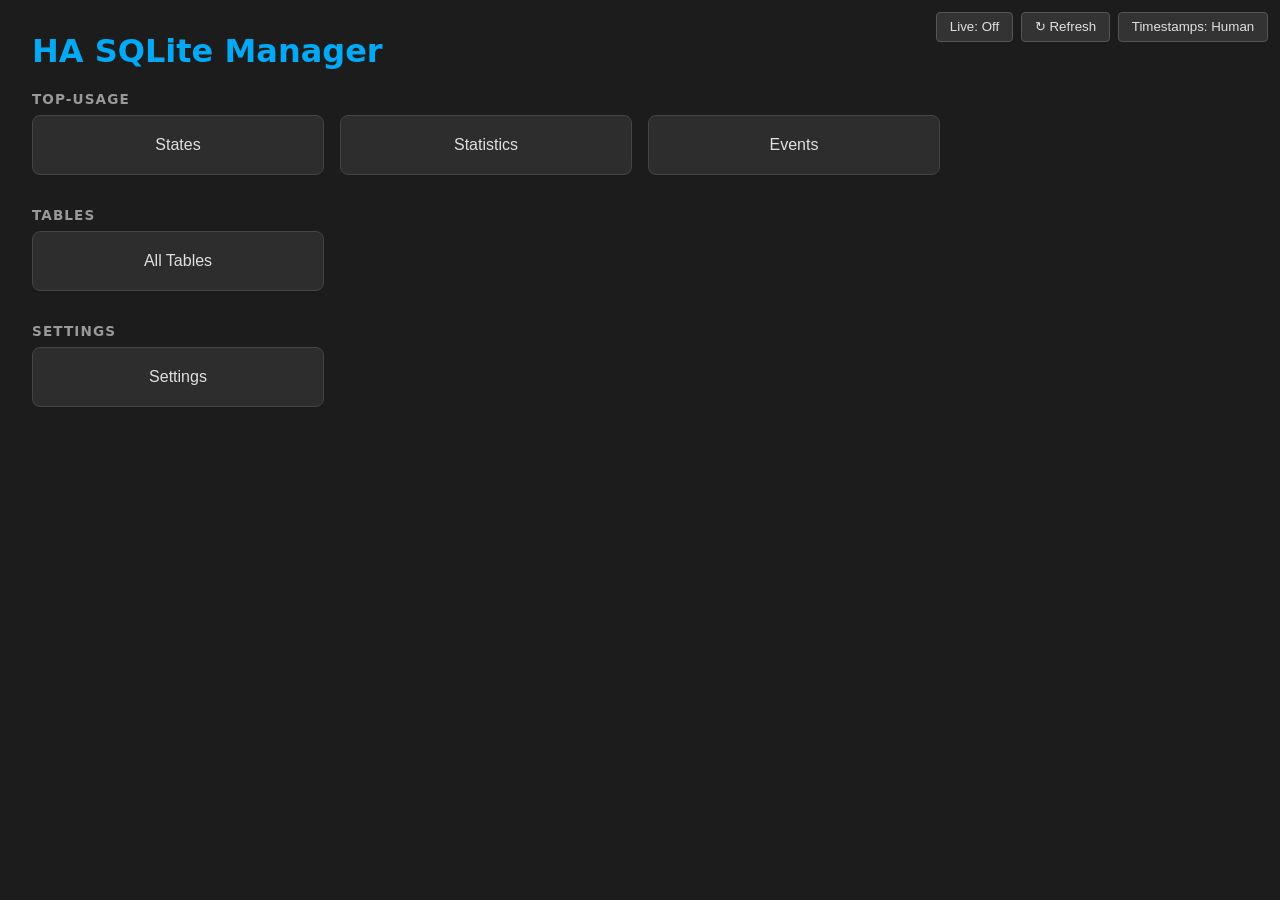
<file: ha-sqlite-manager/static/index.html>
<!DOCTYPE html>
<html>
<head>
    <title>HA SQLite Manager</title>
    <style>
        :root {
            --app-bg: #1c1c1c;
            --app-text: #e0e0e0;
            --app-text-secondary: #999;
            --app-accent: #03a9f4;
            --app-accent-text: #000;
            --app-card-bg: #2d2d2d;
            --app-card-bg-hover: #2a2a2a;
            --app-header-bg: #333;
            --app-border: #444;
            --app-border-strong: #555;
        }
        body { font-family: system-ui, sans-serif; margin: 2rem; background: var(--app-bg); color: var(--app-text); }
        h1 { color: var(--app-accent); }
        a { color: var(--app-accent); text-decoration: none; cursor: pointer; }
        a:hover { text-decoration: underline; }
        .menu-section { margin-bottom: 2rem; }
        .menu-section h2 { color: var(--app-text-secondary); text-transform: uppercase; font-size: 0.85rem; letter-spacing: 0.08em; margin-bottom: 0.5rem; }
        .button-grid { display: grid; grid-template-columns: repeat(auto-fill, minmax(250px, 1fr)); gap: 1rem; }
        .nav-button {
            background: var(--app-card-bg); border-radius: 8px; padding: 1.25rem;
            color: var(--app-text); border: 1px solid var(--app-border); font-size: 1rem;
            transition: border-color 0.2s; cursor: pointer; text-align: center;
        }
        .nav-button:hover { border-color: var(--app-accent); }
        .table-list { display: grid; grid-template-columns: repeat(auto-fill, minmax(250px, 1fr)); gap: 1rem; }
        .table-card {
            background: var(--app-card-bg); border-radius: 8px; padding: 1rem;
            color: var(--app-text); border: 1px solid var(--app-border);
            transition: border-color 0.2s; cursor: pointer;
        }
        .table-card:hover { border-color: var(--app-accent); }
        .table-card h3 { margin: 0; color: var(--app-accent); }
        .info { color: var(--app-text-secondary); margin-bottom: 1rem; }
        .loading { display: flex; align-items: center; gap: 0.75rem; padding: 2rem 0; color: var(--app-text-secondary); }
        .spinner {
            width: 28px; height: 28px; border-radius: 50%;
            border: 3px solid var(--app-border); border-top-color: var(--app-accent);
            animation: spin 0.8s linear infinite;
        }
        @keyframes spin { to { transform: rotate(360deg); } }
        table { border-collapse: collapse; width: 100%; font-size: 0.85rem; }
        th, td { border: 1px solid var(--app-border); padding: 0.4rem 0.6rem; text-align: left; max-width: 300px; overflow: hidden; text-overflow: ellipsis; white-space: nowrap; }
        th { background: var(--app-header-bg); position: sticky; top: 0; }
        tr:hover { background: var(--app-card-bg-hover); }
        .pagination { margin: 1rem 0; display: flex; gap: 0.5rem; align-items: center; }
        .pagination button {
            padding: 0.4rem 0.8rem; border-radius: 4px; background: var(--app-header-bg);
            border: 1px solid var(--app-border-strong); color: var(--app-text); cursor: pointer;
        }
        .pagination button:hover { border-color: var(--app-accent); }
        .pagination button:disabled { opacity: 0.4; cursor: default; }
        .pagination span { padding: 0.4rem 0.8rem; border-radius: 4px; background: var(--app-accent); color: var(--app-accent-text); }
        .container { overflow-x: auto; }
        .settings { max-width: 40rem; padding: 0.5rem 0; }
        .settings-row { display: flex; align-items: center; gap: 1rem; margin-bottom: 1rem; }
        .settings-row label { font-weight: bold; }
        .settings-row select {
            padding: 0.4rem 0.6rem; border-radius: 4px;
            background: var(--app-header-bg); border: 1px solid var(--app-border-strong); color: var(--app-text);
        }
        #back { margin-bottom: 1rem; display: none; }
        .top-btn {
            padding: 0.4rem 0.8rem; border-radius: 4px; cursor: pointer;
            background: var(--app-header-bg); border: 1px solid var(--app-border-strong); color: var(--app-text);
        }
        .top-btn:hover { border-color: var(--app-accent); }
        #live-toggle.live-on {
            background: #1b5e20; border-color: #2e7d32; color: #fff;
        }
        #live-toggle.live-on:hover { border-color: #66bb6a; }
        #top-buttons {
            position: fixed; top: 0.75rem; right: 0.75rem; z-index: 999;
            display: flex; gap: 0.5rem;
        }
        #debug-panel {
            position: fixed; top: 4px; right: 4px; z-index: 9999;
            width: 340px; min-width: 200px; min-height: 120px;
            max-width: 80vw; max-height: 80vh;
            display: none; flex-direction: column;
            resize: both; overflow: auto;
            background: rgba(0,0,0,0.85); border: 1px solid #444; border-radius: 4px;
        }
        #debug-title {
            cursor: move; user-select: none;
            padding: 4px 8px; background: #222; color: #0f0; font-size: 11px; font-weight: bold;
            border-bottom: 1px solid #444;
        }
        #theme-debug {
            margin: 0; padding: 6px; border: none;
            background: transparent; color: #0f0; font-size: 10px; line-height: 1.3;
            white-space: pre-wrap; overflow: auto; flex: 1;
        }
    </style>
</head>
<body>
    <div id="top-buttons">
        <button class="top-btn" id="live-toggle" onclick="toggleLive()">Live: Off</button>
        <button class="top-btn" onclick="refresh()">&#8635; Refresh</button>
        <button class="top-btn" id="ts-toggle" onclick="toggleTsMode()">Timestamps: Human</button>
    </div>
    <div id="back"><a onclick="goBack()">&larr; Back</a></div>
    <h1 id="title">HA SQLite Manager</h1>
    <div id="content"></div>
    <div id="debug-panel">
        <div id="debug-title">Debug</div>
        <pre id="theme-debug"></pre>
    </div>

    <script>
        const basePath = location.pathname.replace(/\/$/, '');
        let backAction = null;

        const themeMap = {
            '--app-accent': '--primary-color',
            '--app-accent-text': '--text-primary-color',
            '--app-bg': '--primary-background-color',
            '--app-text': '--primary-text-color',
            '--app-text-secondary': '--secondary-text-color',
            '--app-card-bg': '--card-background-color',
            '--app-card-bg-hover': '--card-background-color',
            '--app-header-bg': '--card-background-color',
            '--app-border': '--divider-color',
            '--app-border-strong': '--divider-color'
        };

        const debugEl = document.getElementById('theme-debug');
        const debugPanel = document.getElementById('debug-panel');
        let debugEnabled = false;
        function debug(msg) {
            console.log('[dbg]', msg);
            if (debugEnabled && debugEl) {
                debugEl.textContent += msg + '\n';
                debugEl.scrollTop = debugEl.scrollHeight;
            }
        }
        function toggleDebug() {
            debugEnabled = !debugEnabled;
            debugPanel.style.display = debugEnabled ? 'flex' : 'none';
            debugEl.textContent = 'DBG-v7 app=v' + '__APP_VERSION__' + '\n';
            if (debugEnabled) applyTheme();
        }
        document.getElementById('title').addEventListener('click', toggleDebug);

        const debugTitle = document.getElementById('debug-title');
        debugTitle.addEventListener('mousedown', e => {
            if (e.target !== debugTitle) return;
            e.preventDefault();
            const rect = debugPanel.getBoundingClientRect();
            const offX = e.clientX - rect.left;
            const offY = e.clientY - rect.top;
            debugPanel.style.right = 'auto';
            function onMove(ev) {
                debugPanel.style.left = ev.clientX - offX + 'px';
                debugPanel.style.top = ev.clientY - offY + 'px';
            }
            function onUp() {
                window.removeEventListener('mousemove', onMove);
                window.removeEventListener('mouseup', onUp);
            }
            window.addEventListener('mousemove', onMove);
            window.addEventListener('mouseup', onUp);
        });

        function readVar(parentDoc, name) {
            try {
                const inline = parentDoc.documentElement.style.getPropertyValue(name).trim();
                if (inline) return inline;
                const el = parentDoc.createElement('div');
                el.style.cssText = 'position:fixed;color:var(' + name + ', inherit);';
                parentDoc.body.appendChild(el);
                const val = getComputedStyle(el).color;
                el.remove();
                return val && val !== 'rgba(0, 0, 0, 0)' ? val : '';
            } catch (e) {
                return '';
            }
        }

        function applyTheme() {
            if (window.parent === window) {
                return;
            }
            const root = document.documentElement;
            try {
                const parentDoc = window.parent.document;
                let applied = 0;
                for (const [target, sourceVar] of Object.entries(themeMap)) {
                    const val = readVar(parentDoc, sourceVar);
                    if (val) {
                        root.style.setProperty(target, val);
                        applied++;
                    }
                }
            } catch (e) {
                console.error('Could not apply HA theme:', e);
            }
        }

        applyTheme();
        setInterval(applyTheme, 1000);

        async function api(path) {
            const resp = await fetch(basePath + path);
            return resp.json();
        }

        function goBack() {
            if (backAction) backAction();
        }

        function setBack(action) {
            backAction = action;
            document.getElementById('back').style.display = action ? 'block' : 'none';
        }

        function showLoading() {
            document.getElementById('content').innerHTML = '<div class="loading"><div class="spinner"></div>Loading...</div>';
        }

        async function showHome() {
            setBack(null);
            setViewSpec(null);
            lastTable = null;
            usageViewActive = false;
            stopSettingsRefresh();
            document.getElementById('title').textContent = 'HA SQLite Manager';

            let html = '<div class="menu-section"><h2>Top-Usage</h2><div class="button-grid">';
            html += `<button class="nav-button" onclick="showUsageView('States', statesConfig)">States</button>`;
            html += `<button class="nav-button" onclick="showUsageView('Statistics', statisticsConfig)">Statistics</button>`;
            html += `<button class="nav-button" onclick="showUsageView('Events', eventsConfig)">Events</button>`;
            html += '</div></div>';

            html += '<div class="menu-section"><h2>Tables</h2><div class="button-grid">';
            html += `<button class="nav-button" onclick="showTables()">All Tables</button>`;
            html += '</div></div>';

            html += '<div class="menu-section"><h2>Settings</h2><div class="button-grid">';
            html += `<button class="nav-button" onclick="showSettings()">Settings</button>`;
            html += '</div></div>';

            document.getElementById('content').innerHTML = html;
        }

        let usageData = [];
        let usageConfig = null;
        let usageSortKey = null;
        let usageSortDir = 'asc';

        const statesConfig = {
            listEndpoint: '/api/states',
            watchTable: 'states',
            label: 'entities',
            sortKey: 'entity_id',
            idKey: 'entity_id',
            childMaxKey: 'max_state_id',
            columns: [
                { key: 'entity_id', label: 'entity_id', click: v => `showEntityStates('${v}', 1)` },
                { key: 'metadata_id', label: 'metadata_id' },
                { key: 'state_count', label: 'state_count' },
                { key: '__new__', label: 'new' }
            ]
        };

        const statisticsConfig = {
            listEndpoint: '/api/statistics',
            watchTable: 'statistics',
            label: 'statistics',
            sortKey: 'statistic_id',
            idKey: 'statistic_id',
            childMaxKey: 'max_stat_id',
            columns: [
                { key: 'statistic_id', label: 'statistic_id', click: v => `showStatisticData('${v}', 1)` },
                { key: 'metadata_id', label: 'metadata_id' },
                { key: 'stat_count', label: 'stat_count' },
                { key: '__new__', label: 'new' }
            ]
        };

        const eventsConfig = {
            listEndpoint: '/api/event-types',
            watchTable: 'events',
            label: 'event types',
            sortKey: 'event_type',
            idKey: 'event_type',
            childMaxKey: 'max_event_id',
            columns: [
                { key: 'event_type', label: 'event_type', click: v => `showEventTypeData('${v}', 1)` },
                { key: 'event_type_id', label: 'event_type_id' },
                { key: 'event_count', label: 'event_count' },
                { key: '__new__', label: 'new' }
            ]
        };

        let usageGlobalBaseline = 0;
        let usageViewActive = false;

        function usageValue(e, key) {
            if (key === '__new__') return e['new_count'] || 0;
            return e[key];
        }

        async function usageReload() {
            if (!usageConfig) return;
            try {
                const data = await api(usageConfig.listEndpoint + '?since=' + usageGlobalBaseline);
                let changed = data.length !== usageData.length;
                if (!changed) {
                    for (let i = 0; i < data.length; i++) {
                        if ((data[i]['new_count'] || 0) !== (usageData[i]['new_count'] || 0)) {
                            changed = true;
                            break;
                        }
                    }
                }
                if (changed) {
                    usageData = data;
                    renderUsage();
                    const topNew = usageData
                        .map(e => ({
                            id: e[usageConfig.idKey],
                            max: e[usageConfig.childMaxKey],
                            new: e['new_count'] || 0
                        }))
                        .sort((a, b) => b.new - a.new)
                        .slice(0, 3);
                    debug(`usage reload '${usageConfig.label}' | top new: ` + JSON.stringify(topNew));
                }
            } catch (err) {}
        }

        async function showUsageView(title, config) {
            setBack(showHome);
            lastTable = null;
            usageViewActive = false;
            stopSettingsRefresh();
            document.getElementById('title').textContent = title;
            showLoading();
            usageData = await api(config.listEndpoint);
            usageConfig = config;
            usageSortKey = config.sortKey;
            usageSortDir = 'asc';
            usageGlobalBaseline = usageData.reduce((m, e) => Math.max(m, e[config.childMaxKey] || 0), 0);
            debug(`usage open '${title}': ${usageData.length} rows | globalBaseline=${usageGlobalBaseline} | sample ` +
                JSON.stringify(usageData.slice(0, 3).map(e => ({
                    id: e[config.idKey],
                    max: e[config.childMaxKey]
                }))));
            renderUsage();
            usageViewActive = true;
            setViewSpec({ kind: 'usage', table: config.watchTable, page: 1, page_size: 1, sort: null, dir: null });
        }

        function sortUsage(key) {
            if (usageSortKey === key) {
                usageSortDir = usageSortDir === 'asc' ? 'desc' : 'asc';
            } else {
                usageSortKey = key;
                usageSortDir = 'asc';
            }
            renderUsage();
        }

        function renderUsage() {
            const columns = usageConfig.columns;
            const sorted = [...usageData].sort((a, b) => {
                const va = usageValue(a, usageSortKey);
                const vb = usageValue(b, usageSortKey);
                const dir = usageSortDir === 'asc' ? 1 : -1;
                if (typeof va === 'number' && typeof vb === 'number') return (va - vb) * dir;
                return String(va ?? '').localeCompare(String(vb ?? '')) * dir;
            });

            const arrow = usageSortDir === 'asc' ? ' &#9650;' : ' &#9660;';
            const thead = columns.map(c =>
                `<th style="cursor:pointer" onclick="sortUsage('${c.key}')">${c.label}${usageSortKey === c.key ? arrow : ''}</th>`
            ).join('');

            const rows = sorted.map(e => {
                let cells = '';
                for (const c of columns) {
                    const val = usageValue(e, c.key);
                    if (c.click && val != null) {
                        cells += `<td><a onclick="${c.click(val)}">${val}</a></td>`;
                    } else {
                        cells += `<td>${val != null ? val : ''}</td>`;
                    }
                }
                return '<tr>' + cells + '</tr>';
            }).join('');

            document.getElementById('content').innerHTML =
                `<div class="info">${usageData.length} ${usageConfig.label}</div>` +
                '<div class="container"><table><thead><tr>' + thead + '</tr></thead><tbody>' + rows + '</tbody></table></div>';
        }

        async function showTables() {
            setBack(showHome);
            setViewSpec(null);
            lastTable = null;
            usageViewActive = false;
            stopSettingsRefresh();
            document.getElementById('title').textContent = 'All Tables';
            showLoading();
            const tables = await api('/api/tables');
            const html = '<div class="table-list">' +
                tables.map(t => `<div class="table-card" onclick="showTable('${t}', 1)"><h3>${t}</h3></div>`).join('') +
                '</div>';
            document.getElementById('content').innerHTML = html;
        }

        function paginationHtml(data, pageCall) {
            return `<button onclick="${pageCall(data.page - 1)}" ${data.page <= 1 ? 'disabled' : ''}>&laquo; Prev</button>` +
                `<span>${data.page}</span>` +
                `<button onclick="${pageCall(data.page + 1)}" ${data.page >= data.total_pages ? 'disabled' : ''}>Next &raquo;</button>`;
        }

        function buildRows(data) {
            return data.rows.map(row => {
                let cells = '';
                data.columns.forEach(c => {
                    const raw = row[c] !== null ? row[c] : '';
                    const display = c.endsWith('_ts') ? formatTs(raw) : raw;
                    cells += `<td title="${String(raw).replace(/"/g, '&quot;')}">${display}</td>`;
                });
                return '<tr>' + cells + '</tr>';
            }).join('');
        }

        function buildThead(data, sort, sortAction) {
            let thead = '<tr>';
            data.columns.forEach(c => {
                const isSorted = sort && sort.key === c;
                const arrow = isSorted ? (sort.dir === 'asc' ? ' &#9650;' : ' &#9660;') : '';
                const onclick = sortAction
                    ? `onclick="${sortAction(c, isSorted && sort.dir === 'asc' ? 'desc' : 'asc')}"`
                    : '';
                thead += `<th style="cursor:pointer" ${onclick}>${c}${arrow}</th>`;
            });
            return thead + '</tr>';
        }

        function renderTablePage(data, pageCall, sort, sortAction, silentFetch) {
            lastTable = { data, pageCall, sort, sortAction, silentFetch };
            document.getElementById('content').innerHTML =
                `<div class="info" id="info-el">${data.total_rows} rows total | Page ${data.page} of ${data.total_pages}</div>` +
                `<div class="pagination" id="pag-top">${paginationHtml(data, pageCall)}</div>` +
                '<div class="container"><table><thead id="thead-el">' + buildThead(data, sort, sortAction) + '</thead>' +
                '<tbody id="tbody-el">' + buildRows(data) + '</tbody></table></div>' +
                `<div class="pagination" id="pag-bottom">${paginationHtml(data, pageCall)}</div>`;
        }

        function updateTableInPlace(data, pageCall) {
            if (!lastTable) return;
            lastTable.data = data;
            lastTable.pageCall = pageCall;
            document.getElementById('info-el').textContent =
                `${data.total_rows} rows total | Page ${data.page} of ${data.total_pages}`;
            const pag = paginationHtml(data, pageCall);
            document.getElementById('pag-top').innerHTML = pag;
            document.getElementById('pag-bottom').innerHTML = pag;
            document.getElementById('tbody-el').innerHTML = buildRows(data);
        }

        async function silentReload() {
            if (!lastTable || !lastTable.silentFetch) return;
            const y = window.scrollY;
            try {
                const data = await lastTable.silentFetch();
                if (!lastTable) return;
                updateTableInPlace(data, lastTable.pageCall);
            } finally {
                window.scrollTo(0, y);
            }
        }

        let tsMode = 'human';
        let lastTable = null;
        let tsLocale = localStorage.getItem('tsLocale') || 'local';

        let liveOn = false;
        let ws = null;
        let currentViewSpec = null;

        function refresh() {
            if (usageViewActive) {
                debug('refresh button pressed');
                usageReload();
            } else {
                debug('refresh button pressed');
                silentReload();
            }
        }

        function toggleLive() {
            liveOn = !liveOn;
            document.getElementById('live-toggle').textContent = liveOn ? 'Live: On' : 'Live: Off';
            document.getElementById('live-toggle').classList.toggle('live-on', liveOn);
            debug(`live button pressed -> ${liveOn ? 'on' : 'off'}`);
            if (liveOn) {
                connectWs();
            } else {
                if (ws) { ws.close(); ws = null; }
            }
        }

        function connectWs() {
            const proto = location.protocol === 'https:' ? 'wss://' : 'ws://';
            ws = new WebSocket(proto + location.host + basePath + '/ws');
            ws.onopen = () => {
                if (currentViewSpec) ws.send(JSON.stringify({ type: 'watch', view: currentViewSpec }));
            };
            ws.onmessage = e => {
                try {
                    const msg = JSON.parse(e.data);
                    if (msg.type === 'reload') {
                        if (usageViewActive) usageReload();
                        else silentReload();
                    }
                } catch (err) {}
            };
            ws.onclose = () => {
                ws = null;
                if (liveOn) setTimeout(connectWs, 2000);
            };
        }

        function setViewSpec(spec) {
            currentViewSpec = spec;
            if (liveOn && ws && ws.readyState === WebSocket.OPEN) {
                ws.send(JSON.stringify({ type: 'watch', view: spec }));
            }
        }

        const localeOptions = [
            { value: 'local', label: 'Local (Browser default)' },
            { value: 'de-DE', label: 'Deutsch (de-DE)' },
            { value: 'en-US', label: 'English (US)' },
            { value: 'en-GB', label: 'English (UK)' },
            { value: 'fr-FR', label: 'Français (fr-FR)' },
            { value: 'es-ES', label: 'Español (es-ES)' },
            { value: 'it-IT', label: 'Italiano (it-IT)' },
            { value: 'nl-NL', label: 'Nederlands (nl-NL)' },
            { value: 'pt-BR', label: 'Português (BR)' },
            { value: 'pl-PL', label: 'Polski (pl-PL)' }
        ];

        let settingsRefreshId = null;

        function stopSettingsRefresh() {
            if (settingsRefreshId) { clearInterval(settingsRefreshId); settingsRefreshId = null; }
        }

        function showSettings() {
            setBack(showHome);
            setViewSpec(null);
            lastTable = null;
            usageViewActive = false;
            stopSettingsRefresh();
            document.getElementById('title').textContent = 'Settings';
            const opts = localeOptions.map(o =>
                `<option value="${o.value}" ${o.value === tsLocale ? 'selected' : ''}>${o.label}</option>`
            ).join('');
            document.getElementById('content').innerHTML =
                '<div class="container"><div class="settings">' +
                '<div class="settings-row">' +
                '<label for="ts-locale">Timestamp format:</label>' +
                `<select id="ts-locale">${opts}</select>` +
                '</div>' +
                `<div class="info">Local uses your browser's language. The other options force a specific language, e.g. Deutsch = "01.08.2026, 12:30:00", US = "8/1/2026, 12:30:00 PM".</div>` +
                '<div class="settings-row">' +
                '<label for="live-interval">Live update interval (seconds):</label>' +
                '<input type="number" id="live-interval" min="1" max="60" value="3">' +
                `<button class="top-btn" onclick="saveLiveInterval()">Save</button>` +
                '</div>' +
                '<div class="info" id="client-info">Loading...</div>' +
                '</div></div>';
            document.getElementById('ts-locale').addEventListener('change', e => {
                tsLocale = e.target.value;
                localStorage.setItem('tsLocale', tsLocale);
                if (lastTable) renderTablePage(lastTable.data, lastTable.pageCall);
            });
            refreshSettingsInfo();
            settingsRefreshId = setInterval(refreshSettingsInfo, 3000);
        }

        async function refreshSettingsInfo() {
            try {
                const s = await api('/api/settings');
                document.getElementById('live-interval').value = s.watch_interval;
                document.getElementById('client-info').textContent =
                    `Active clients: ${s.clients} | watched views: ${s.views}`;
            } catch (err) {}
        }

        async function saveLiveInterval() {
            const val = parseInt(document.getElementById('live-interval').value, 10);
            if (!val || val < 1 || val > 60) {
                alert('Interval must be between 1 and 60 seconds');
                return;
            }
            const resp = await fetch(basePath + '/api/settings', {
                method: 'POST',
                headers: { 'Content-Type': 'application/json' },
                body: JSON.stringify({ watch_interval: val })
            });
            const s = await resp.json();
            if (s.error) {
                alert('Error: ' + s.error);
                return;
            }
            document.getElementById('live-interval').value = s.watch_interval;
            document.getElementById('client-info').textContent =
                `Active clients: ${s.clients} | watched views: ${s.views}`;
            debug(`live interval saved -> ${s.watch_interval}s`);
        }

        function toggleTsMode() {
            tsMode = tsMode === 'human' ? 'raw' : 'human';
            document.getElementById('ts-toggle').textContent =
                tsMode === 'human' ? 'Timestamps: Human' : 'Timestamps: Raw';
            debug(`timestamps button pressed -> ${tsMode === 'human' ? 'human' : 'raw'}`);
            if (lastTable) {
                renderTablePage(lastTable.data, lastTable.pageCall, lastTable.sort, lastTable.sortAction, lastTable.silentFetch);
            }
        }

        function formatTs(val) {
            if (tsMode !== 'human' || val === '') return val;
            const n = Number(val);
            if (!isFinite(n) || n === 0) return val;
            try {
                const locale = tsLocale === 'local' ? undefined : tsLocale;
                return new Date(n * 1000).toLocaleString(locale, {
                    year: 'numeric', month: '2-digit', day: '2-digit',
                    hour: '2-digit', minute: '2-digit', second: '2-digit'
                });
            } catch (e) {
                return val;
            }
        }

        function tableQuery(page, sortKey, sortDir) {
            const qs = new URLSearchParams({ page, page_size: 100 });
            if (sortKey && sortDir) { qs.set('sort', sortKey); qs.set('dir', sortDir); }
            return qs;
        }

        async function showTable(name, page, sortKey, sortDir) {
            setBack(showTables);
            usageViewActive = false;
            stopSettingsRefresh();
            setViewSpec({ kind: 'table', table: name, page, page_size: 100, sort: sortKey || null, dir: sortDir || null });
            document.getElementById('title').textContent = name;
            showLoading();
            const fetchFn = () => api(`/api/table/${encodeURIComponent(name)}?${tableQuery(page, sortKey, sortDir)}`);
            const data = await fetchFn();
            renderTablePage(
                data,
                p => `showTable('${name}', ${p}, '${sortKey || ''}', '${sortDir || ''}')`,
                sortKey && sortDir ? { key: sortKey, dir: sortDir } : null,
                (k, d) => `showTable('${name}', 1, '${k}', '${d}')`,
                fetchFn
            );
        }

        async function showEntityStates(entity_id, page, sortKey, sortDir) {
            setBack(() => showUsageView('States', statesConfig));
            usageViewActive = false;
            stopSettingsRefresh();
            setViewSpec({ kind: 'entity', table: 'states', id: entity_id, page, page_size: 100, sort: sortKey || null, dir: sortDir || null });
            document.getElementById('title').textContent = entity_id;
            showLoading();
            const fetchFn = () => api(`/api/entity/${encodeURIComponent(entity_id)}/states?${tableQuery(page, sortKey, sortDir)}`);
            const data = await fetchFn();
            renderTablePage(
                data,
                p => `showEntityStates('${entity_id}', ${p}, '${sortKey || ''}', '${sortDir || ''}')`,
                sortKey && sortDir ? { key: sortKey, dir: sortDir } : null,
                (k, d) => `showEntityStates('${entity_id}', 1, '${k}', '${d}')`,
                fetchFn
            );
        }

        async function showStatisticData(statistic_id, page, sortKey, sortDir) {
            setBack(() => showUsageView('Statistics', statisticsConfig));
            usageViewActive = false;
            stopSettingsRefresh();
            setViewSpec({ kind: 'statistic', table: 'statistics', id: statistic_id, page, page_size: 100, sort: sortKey || null, dir: sortDir || null });
            document.getElementById('title').textContent = statistic_id;
            showLoading();
            const fetchFn = () => api(`/api/statistic/${encodeURIComponent(statistic_id)}/data?${tableQuery(page, sortKey, sortDir)}`);
            const data = await fetchFn();
            renderTablePage(
                data,
                p => `showStatisticData('${statistic_id}', ${p}, '${sortKey || ''}', '${sortDir || ''}')`,
                sortKey && sortDir ? { key: sortKey, dir: sortDir } : null,
                (k, d) => `showStatisticData('${statistic_id}', 1, '${k}', '${d}')`,
                fetchFn
            );
        }

        async function showEventTypeData(event_type, page, sortKey, sortDir) {
            setBack(() => showUsageView('Events', eventsConfig));
            usageViewActive = false;
            stopSettingsRefresh();
            setViewSpec({ kind: 'event', table: 'events', id: event_type, page, page_size: 100, sort: sortKey || null, dir: sortDir || null });
            document.getElementById('title').textContent = event_type;
            showLoading();
            const fetchFn = () => api(`/api/event-type/${encodeURIComponent(event_type)}/data?${tableQuery(page, sortKey, sortDir)}`);
            const data = await fetchFn();
            renderTablePage(
                data,
                p => `showEventTypeData('${event_type}', ${p}, '${sortKey || ''}', '${sortDir || ''}')`,
                sortKey && sortDir ? { key: sortKey, dir: sortDir } : null,
                (k, d) => `showEventTypeData('${event_type}', 1, '${k}', '${d}')`,
                fetchFn
            );
        }

        showHome();
    </script>
</body>
</html>
</file>
